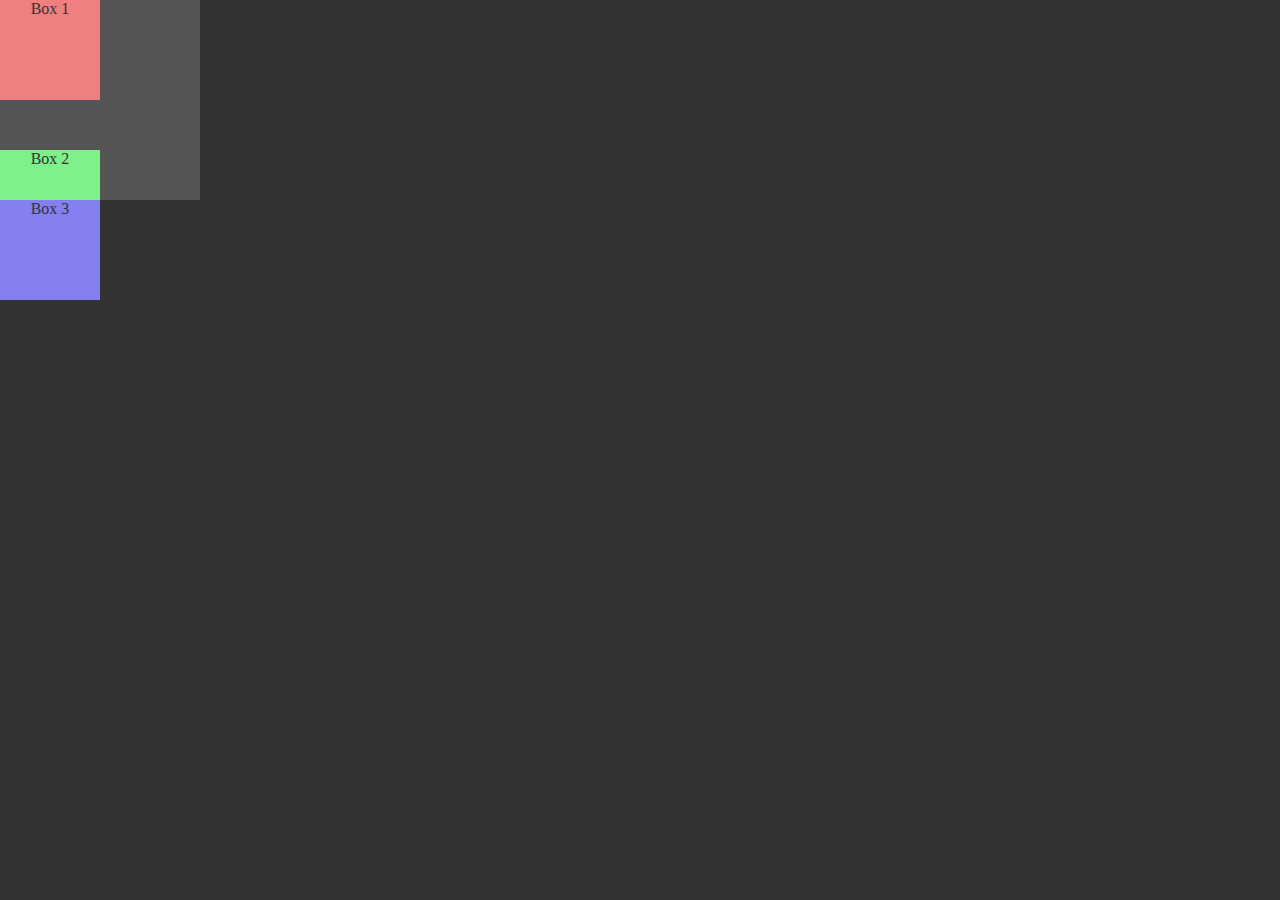
<file: 18-Position/index.html>
<!DOCTYPE html>
<html lang="en">
<head>
    <meta charset="UTF-8">
    <meta http-equiv="X-UA-Compatible" content="IE=edge">
    <meta name="viewport" content="width=device-width, initial-scale=1.0">
    <title>Position Sticky</title>
    <link rel="stylesheet" href="css/style.css">
</head>
<body>
<!--  
    <img src="asset/images/descarga.jfif" alt="animal">
    <header class="header">
        <nav class="menu">Menu</nav>
    </header>
    <main class="main">
        <h1>Position Sticky</h1>
         <a href="#" class="link">SOY UN ENLACE</a> 
        <section>
            <article>
                <h2 class="article-title">Seccion 1</h2>
                <p>Lorem ipsum dolor sit, amet consectetur adipisicing elit. Et reprehenderit alias quos dolorem amet quia nulla, asperiores ut, est mollitia culpa quas animi placeat tempore repellat odit, neque nihil voluptates!Lorem Lorem ipsum, dolor sit amet consectetur adipisicing elit. Tenetur nemo delectus ullam, cum asperiores consequuntur debitis illum perspiciatis vel tempore minima aspernatur ut officiis laudantium omnis provident voluptate quaerat quos! Lorem ipsum, dolor sit amet consectetur adipisicing elit. Qui minima repudiandae explicabo. Commodi, qui doloribus non mollitia velit dolorem error ad quo consequuntur sint numquam excepturi, eligendi ipsum eveniet saepe? Lorem ipsum dolor sit amet consectetur adipisicing elit. Accusamus libero pariatur, odio odit eveniet beatae numquam architecto quo magnam, ullam assumenda culpa voluptates labore molestias recusandae dolor id? Praesentium, numquam.</p>


            </article>
            <article>
                <h2 class="article-title">Seccion 2</h2>
                <p>Lorem ipsum dolor sit, amet consectetur adipisicing elit. Et reprehenderit alias quos dolorem amet quia nulla, asperiores ut, est mollitia culpa quas animi placeat tempore repellat odit, neque nihil voluptates!Lorem Lorem ipsum, dolor sit amet consectetur adipisicing elit. Tenetur nemo delectus ullam, cum asperiores consequuntur debitis illum perspiciatis vel tempore minima aspernatur ut officiis laudantium omnis provident voluptate quaerat quos! Lorem ipsum, dolor sit amet consectetur adipisicing elit. Qui minima repudiandae explicabo. Commodi, qui doloribus non mollitia velit dolorem error ad quo consequuntur sint numquam excepturi, eligendi ipsum eveniet saepe? Lorem ipsum dolor sit amet consectetur adipisicing elit. Similique doloremque a, architecto aliquam ea nam? Iure, ipsum doloribus pariatur, maiores fugit corporis nobis eum, dicta officia placeat deleniti facilis. Magnam.</p>


            </article>
            <article>
                <h2 class="article-title">Seccion 3</h2>
                <p>Lorem ipsum dolor sit, amet consectetur adipisicing elit. Et reprehenderit alias quos dolorem amet quia nulla, asperiores ut, est mollitia culpa quas animi placeat tempore repellat odit, neque nihil voluptates!Lorem Lorem ipsum, dolor sit amet consectetur adipisicing elit. Tenetur nemo delectus ullam, cum asperiores consequuntur debitis illum perspiciatis vel tempore minima aspernatur ut officiis laudantium omnis provident voluptate quaerat quos! Lorem ipsum, dolor sit amet consectetur adipisicing elit. Qui minima repudiandae explicabo. Commodi, qui doloribus non mollitia velit dolorem error ad quo consequuntur sint numquam excepturi, eligendi ipsum eveniet saepe? Lorem ipsum dolor sit amet consectetur adipisicing elit. Asperiores sit odio nisi, at autem vero blanditiis tempore sed dicta itaque, illum repellat nemo consequatur suscipit placeat repellendus? Illum, fuga consectetur.</p>


            </article>
            <article>
                <h2 class="article-title">Seccion 4</h2>
                <p>Lorem ipsum dolor sit, amet consectetur adipisicing elit. Et reprehenderit alias quos dolorem amet quia nulla, asperiores ut, est mollitia culpa quas animi placeat tempore repellat odit, neque nihil voluptates!Lorem Lorem ipsum, dolor sit amet consectetur adipisicing elit. Tenetur nemo delectus ullam, cum asperiores consequuntur debitis illum perspiciatis vel tempore minima aspernatur ut officiis laudantium omnis provident voluptate quaerat quos! Lorem ipsum, dolor sit amet consectetur adipisicing elit. Qui minima repudiandae explicabo. Commodi, qui doloribus non mollitia velit dolorem error ad quo consequuntur sint numquam excepturi, eligendi ipsum eveniet saepe? Lorem ipsum dolor sit, amet consectetur adipisicing elit. Dignissimos officiis illo fugit perspiciatis, rem debitis tenetur reiciendis quas dolorum temporibus. Unde provident minima ut labore magnam modi voluptatibus debitis et.</p>


            </article>







        </section>



    </main>
    -->

    <div class="container">
        <div>
            <div class="box box-1">Box 1</div>
        </div>
        <div class="box box-2">Box 2</div>
        <div class="box box-3">Box 3</div>



    </div>





</body>
</html>
</file>
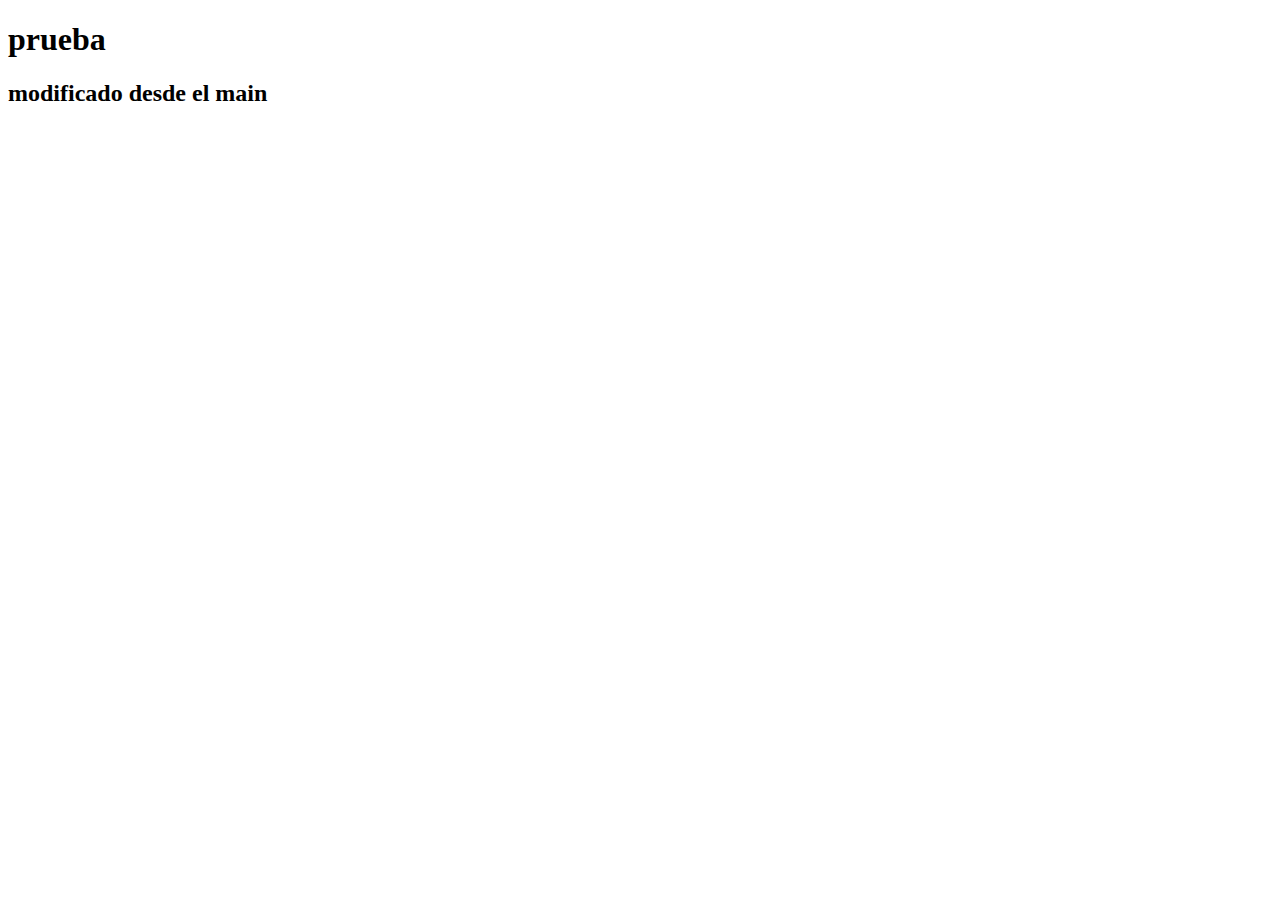
<file: index_2.html>
<!DOCTYPE html>
<html lang="en">
<head>
    <meta charset="UTF-8">
    <meta name="viewport" content="width=device-width, initial-scale=1.0">
    <title>prueba</title>
</head>
<body>

    <h1>prueba</h1>
    <h2>modificado desde el main</h2>
    
</body>
</html>
</file>
<file: 18-Position/css/style.css>
/* 
La propiedad position nos permite posicionar Los elementos. Hay algunos conceptos que
debéis conocer para entender position.

Flujo de renderizado -> Por norma general Los elementos se dibujan de izquierda a
derecha y de arriba abajo. El punto 6,06 de Los elementos, por norma general, es La
esquina superior izquierda.

Espacio reservado -> Es el espacio que tiene un elemento asignado en el navegador.

Elemento posicionado -> Esto significa que el elemento tiene La propiedad position
con un valor distinto de "static", que es el valor que tiene esta propiedad por
defecto.

Stackin context -> Contexto de apilamiento. Es el orden en el que se apilarán Las
cajas que se superponen.

AL posicionar un elemento se habilitan 5 propiedades que podemos utilizar para mover
Los elementos en Los 3 ejes.

top -> El elemento se moverá desde La parte superior La distancia que Le hayamos
indicado.

right -> El elemento se moverá desde La parte derecha La distancia que Le hayamos
indicado.

bottom -> El elemento se moverá desde La parte inferior La distancia que Le hayamos
indicado.

Left -> El elemento se moverá desde La parte izquierda La distancia que Le hayamos
indicado.

z-index -> Nos permite mover el elemento en el contexto de apilamiento (eje z)

NOTA: Si a un elemento Le declaramos La propiedad top y/o Left, Las propiedades
bottom y/o right no funcionarán.

Los posibles valores que Le podemos dar a position son.
Static -> Es el valor que tiene por defecto un elemento, con este valor el elemento
NO ESTÁ POSICIONADO y por Lo cual no podremos moverlo

Relative -> El elemento mantendrá su posición y medidas en el flujo de renderizado
y mantendrá su espacio reservado. Si Lo movemos Lo hará usando su posición en el
html como punto de referencia.

Absolute -> El elemento perderá sus medidas y su espacio reservado. Si Lo movemos
usará el elemento padre posicionado como referencia. Si no tiene ninguno, usará el
elemento html de referencia.

Fixed -> El elemento perderá sus medidas y su espacio reservado.
Si Lo movemos usará el elemento html de referencia, y además se quedará fijo en esa
posición aunque hagamos scroll.

Sticky -> Es una mezcla de position relative y fixed.

Con este tipo de posicionamiento Los valores top, Left, bottom y right no sirven
para mover el elemento, si no para indicarle en qué punto pasará a tener un
comportamiento de posicionamiento fixed, hasta Llegar a ese punto se comportará
como si tuviera relative.

 */

 

    /* padding-top: 70px; }


/*
img{
   width: 100%;
   display: block;
}
header{
    text-align: center; */
   /* padding: 25px 0; */
   /* background-color: lightskyblue;
   color: orangered; */
   /* position: fixed;
   top: 0;
   width: 100%; 
   position: sticky;
   top: 0;
}
.link{
   position:fixed;
   background-color: coral;
   width: 200px;
}
.article-title {
   position: sticky;
   top:0;
   background-color: #333;
   margin: 0;
}
*/

*{
   box-sizing: border-box;
}
body{
   margin: 0;
   background-color: #333;
   color: #fff;
}
.container{
   width: 200px;
   height: 200px;
   background-color: #555;

}
.box{
   width: 100px;
   height: 100px;
   text-align: center;
   color: #333;

}
.box-1{
   background-color: lightcoral;
}
.box-2{
   background-color: rgb(128, 240, 139);
   position: relative;
   top: 50px;
   z-index: 1;
}
.box-3{
   background-color: rgb(132, 128, 240);
   position: relative;
   z-index: 10;
   
}

.box-3{
   background-color: rgb(132, 128, 240);
   position: relative;
   z-index: 10;
   
}
.box-3{
   background-color: rgb(132, 128, 240);
   position: relative;
   z-index: 10;
   
}
</file>
